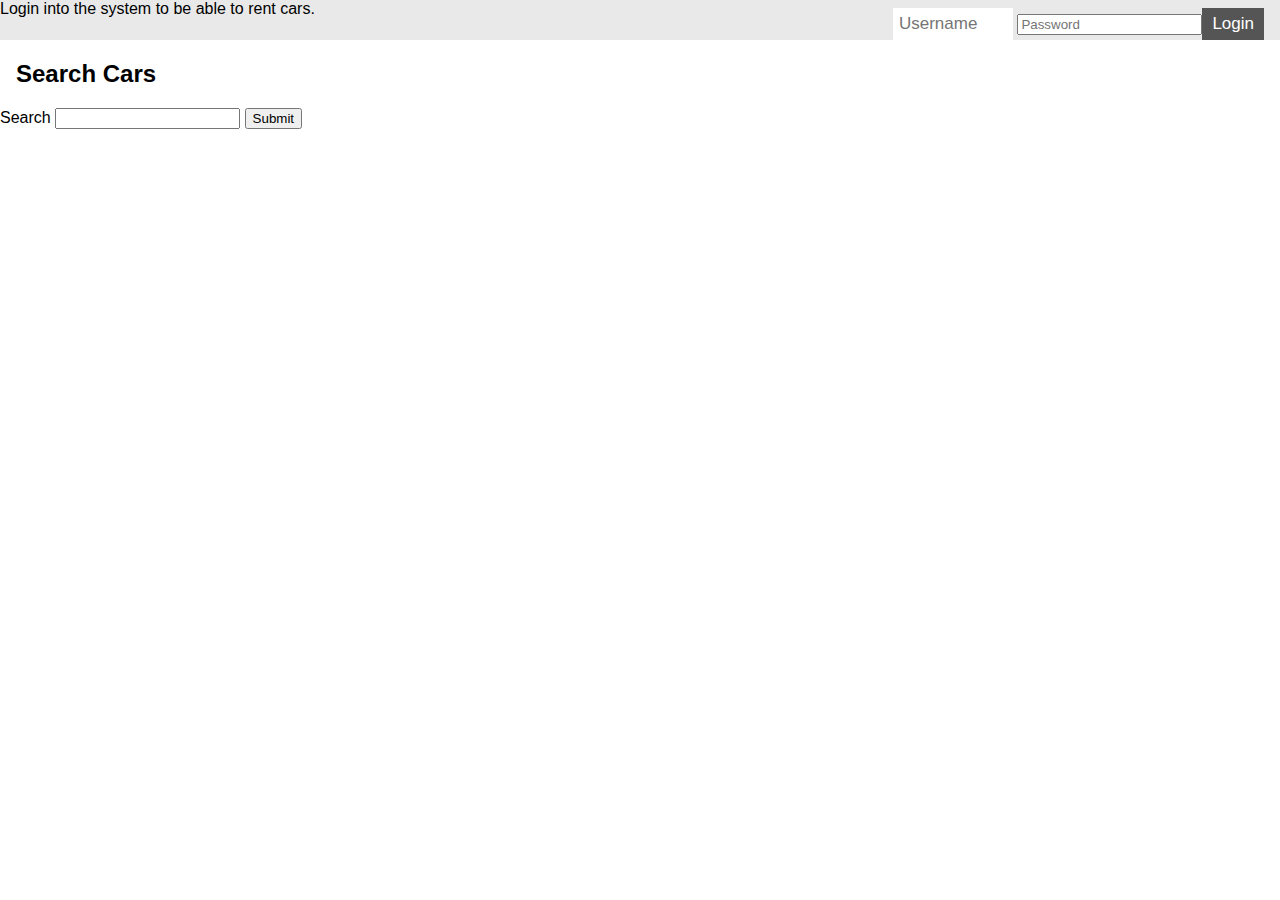
<file: lab4_CarFrontend/target/CarFrontEnd-1.0-SNAPSHOT/index.html>
<!DOCTYPE html>
<html>
<head>
<link rel="stylesheet" href="https://cdnjs.cloudflare.com/ajax/libs/font-awesome/4.7.0/css/font-awesome.min.css">
<style>
* {box-sizing: border-box;}

body {
  margin: 0;
  font-family: Arial, Helvetica, sans-serif;
}

.topnav {
  overflow: hidden;
  background-color: #e9e9e9;
}

.topnav a {
  float: left;
  display: block;
  color: black;
  text-align: center;
  padding: 14px 16px;
  text-decoration: none;
  font-size: 17px;
}

.topnav a:hover {
  background-color: #ddd;
  color: black;
}

.topnav a.active {
  background-color: #2196F3;
  color: white;
}

.topnav .login-container {
  float: right;
}

.topnav input[type=text] {
  padding: 6px;
  margin-top: 8px;
  font-size: 17px;
  border: none;
  width:120px;
}

.topnav .login-container button {
  float: right;
  padding: 6px 10px;
  margin-top: 8px;
  margin-right: 16px;
  background-color: #555;
  color: white;
  font-size: 17px;
  border: none;
  cursor: pointer;
}

.topnav .login-container button:hover {
  background-color: green;
}

@media screen and (max-width: 600px) {
  .topnav .login-container {
    float: none;
  }
  .topnav a, .topnav input[type=text], .topnav .login-container button {
    float: none;
    display: block;
    text-align: left;
    width: 100%;
    margin: 0;
    padding: 14px;
  }
  .topnav input[type=text] {
    border: 1px solid #ccc;  
  }
}
</style>
</head>
<body>

<div class="topnav">
  Login into the system to be able to rent cars.
  <div class="login-container">
    <form action="FrontEnd" method="post">
       <input type="hidden" name="pageName" value="login">
      <input type="text" placeholder="Username" name="username">
      <input type="password" placeholder="Password" name="psw">
      <button type="submit">Login</button>
    </form>
      
  </div>
</div>

<div style="padding-left:16px">
  <h2>Search Cars</h2> 
</div>
<form action="FrontEnd" method="post"> 
      <input type="hidden" name="pageName" value="search">
    Search
      <input type="text"  name="query">       
    <input type="submit">
        </form>
</body>

</html>
</file>
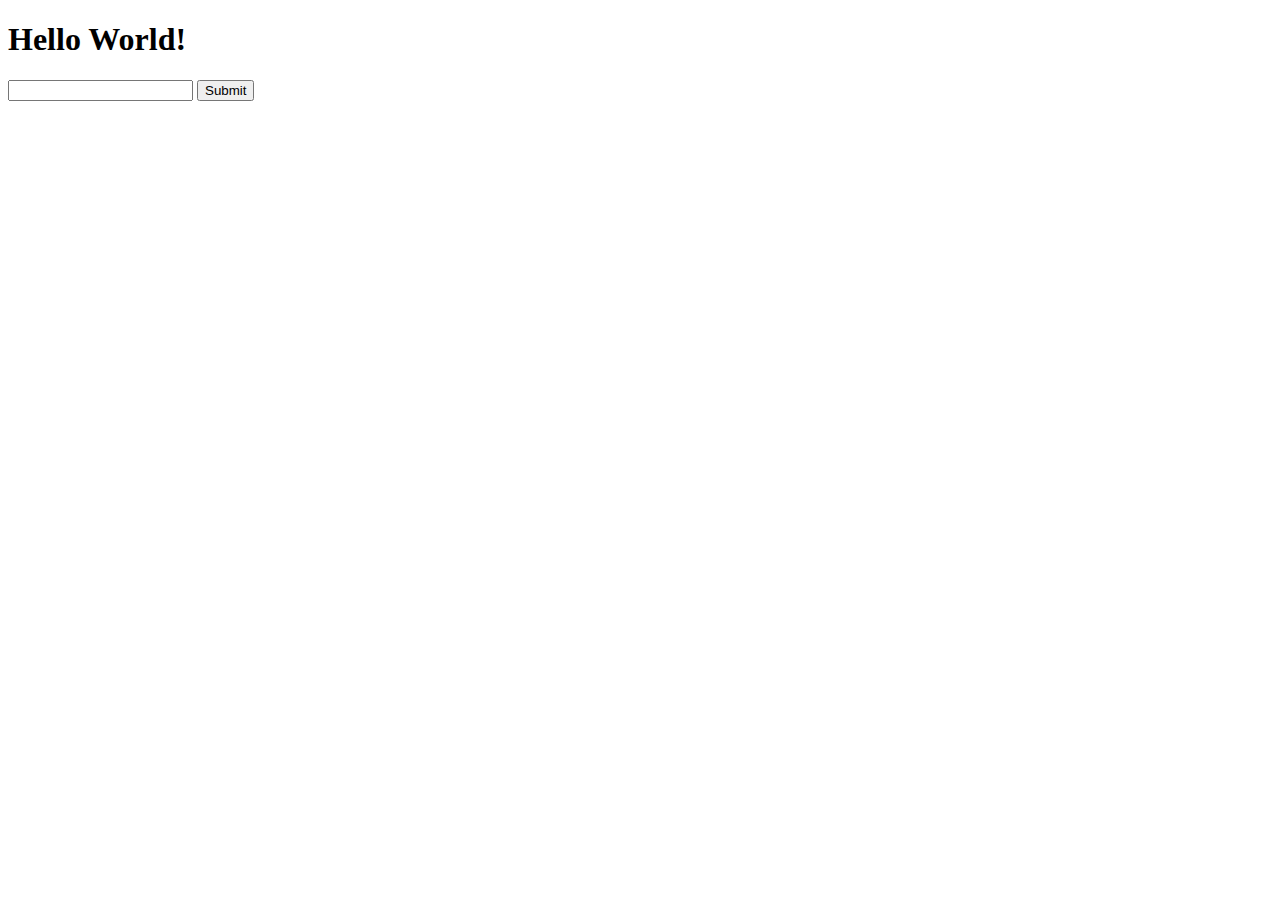
<file: lab4_CarSearch/target/CarSearch-1.0-SNAPSHOT/index.html>
<!DOCTYPE html>
<html>
    <head>
        <title>Start Page</title>
        <meta http-equiv="Content-Type" content="text/html; charset=UTF-8">
    </head>
    <body>
        <h1>Hello World!</h1>
        <form action="webresources/search" method="get"> 
            <input type="text" name="query">
        <input type="submit">
        </form>
        
    </body>
</html>
</file>
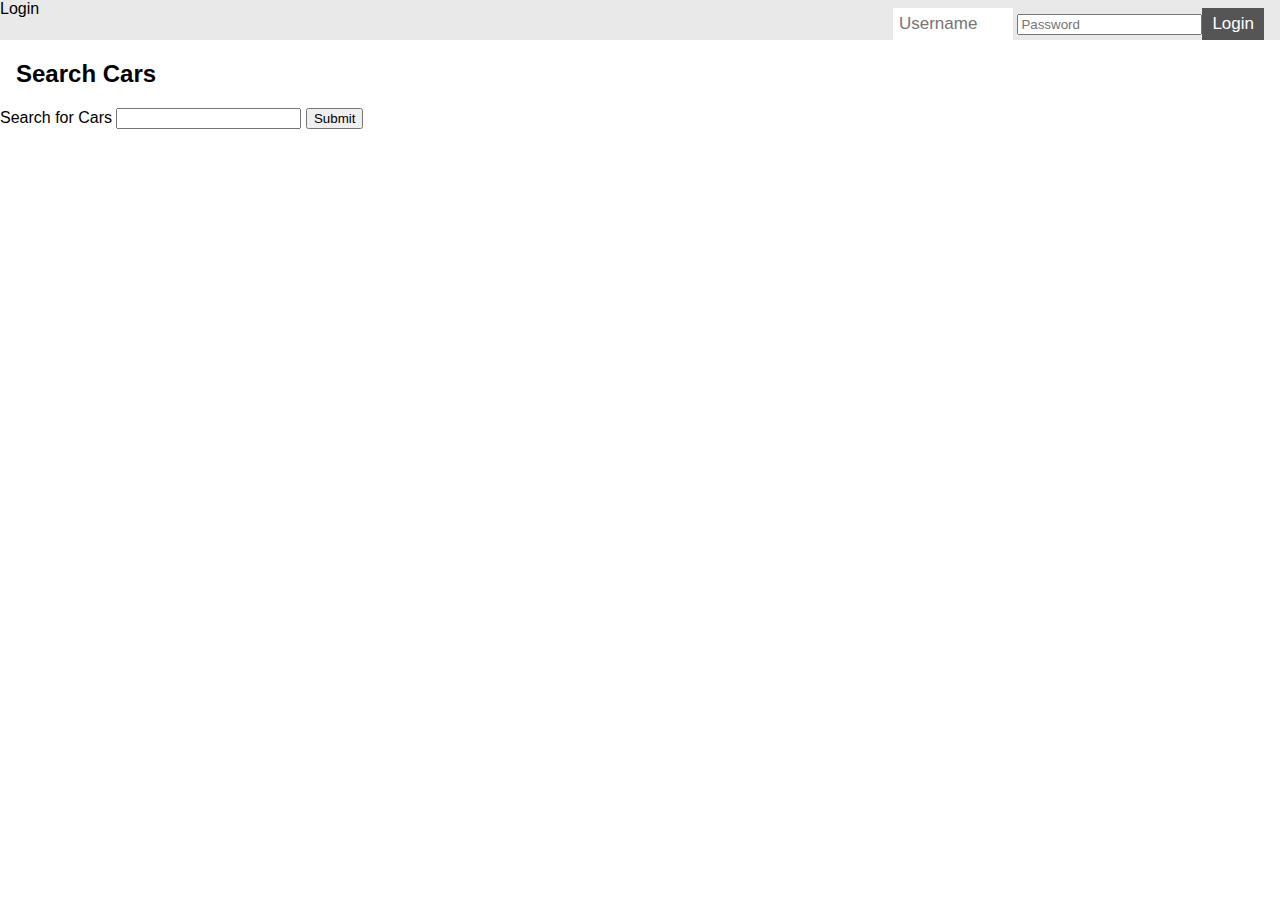
<file: lab5_FrontEnd/target/FrontEnd-1.0-SNAPSHOT/index.html>
<!DOCTYPE html>
<html>
<head>
<link rel="stylesheet" href="https://cdnjs.cloudflare.com/ajax/libs/font-awesome/4.7.0/css/font-awesome.min.css">
<style>
* {box-sizing: border-box;}

body {
  margin: 0;
  font-family: Arial, Helvetica, sans-serif;
}

.topnav {
  overflow: hidden;
  background-color: #e9e9e9;
}

.topnav a {
  float: left;
  display: block;
  color: black;
  text-align: center;
  padding: 14px 16px;
  text-decoration: none;
  font-size: 17px;
}

.topnav a:hover {
  background-color: #ddd;
  color: black;
}

.topnav a.active {
  background-color: #2196F3;
  color: white;
}

.topnav .login-container {
  float: right;
}

.topnav input[type=text] {
  padding: 6px;
  margin-top: 8px;
  font-size: 17px;
  border: none;
  width:120px;
}

.topnav .login-container button {
  float: right;
  padding: 6px 10px;
  margin-top: 8px;
  margin-right: 16px;
  background-color: #555;
  color: white;
  font-size: 17px;
  border: none;
  cursor: pointer;
}

.topnav .login-container button:hover {
  background-color: green;
}

@media screen and (max-width: 600px) {
  .topnav .login-container {
    float: none;
  }
  .topnav a, .topnav input[type=text], .topnav .login-container button {
    float: none;
    display: block;
    text-align: left;
    width: 100%;
    margin: 0;
    padding: 14px;
  }
  .topnav input[type=text] {
    border: 1px solid #ccc;  
  }
}
</style>
</head>
<body>

<div class="topnav">
  Login 
  <div class="login-container">
    <form action="FrontEnd" method="post">
       <input type="hidden" name="pageName" value="login"/>
      <input type="text" placeholder="Username" name="username">
      <input type="password" placeholder="Password" name="psw">
      <button type="submit">Login</button>
    </form>
      
  </div>
</div>

<div style="padding-left:16px">
  <h2>Search Cars</h2> 
</div>
<form action="FrontEnd" method="post"> 
      <input type="hidden" name="pageName" value="search"/>
    Search for Cars
      <input type="text"  name="query">       
    <input type="submit">
        </form>
</body>
</file>
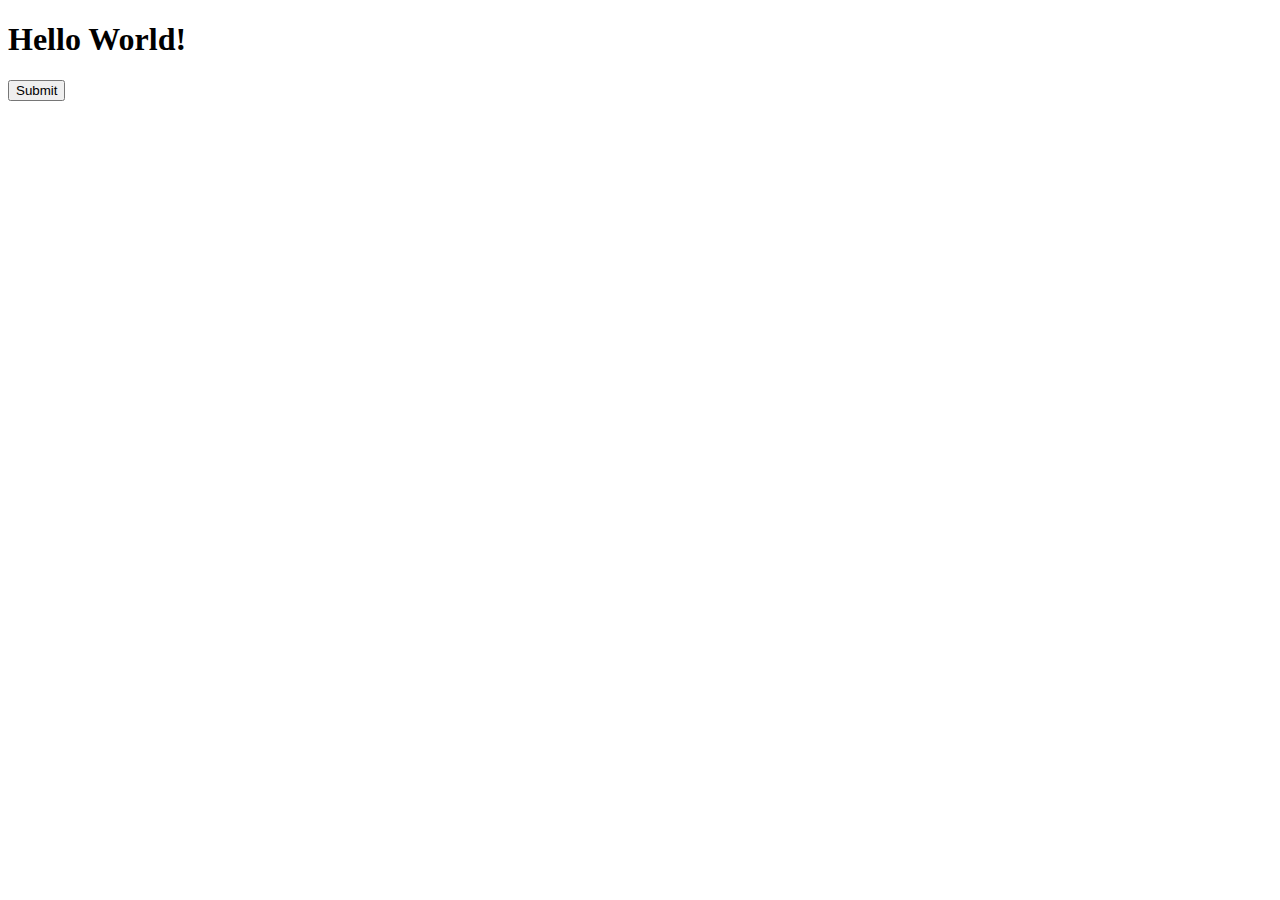
<file: lab5_SearchCars/src/main/webapp/index.html>
<!DOCTYPE html>
<html>
    <head>
        <title>Start Page</title>
        <meta http-equiv="Content-Type" content="text/html; charset=UTF-8">
    </head>
    <body>
        <h1>Hello World!</h1>
        <form action="webresources/search/BMW" method="get"> 
            <input type="submit">
        </form>
        
    </body>
</html>
</file>
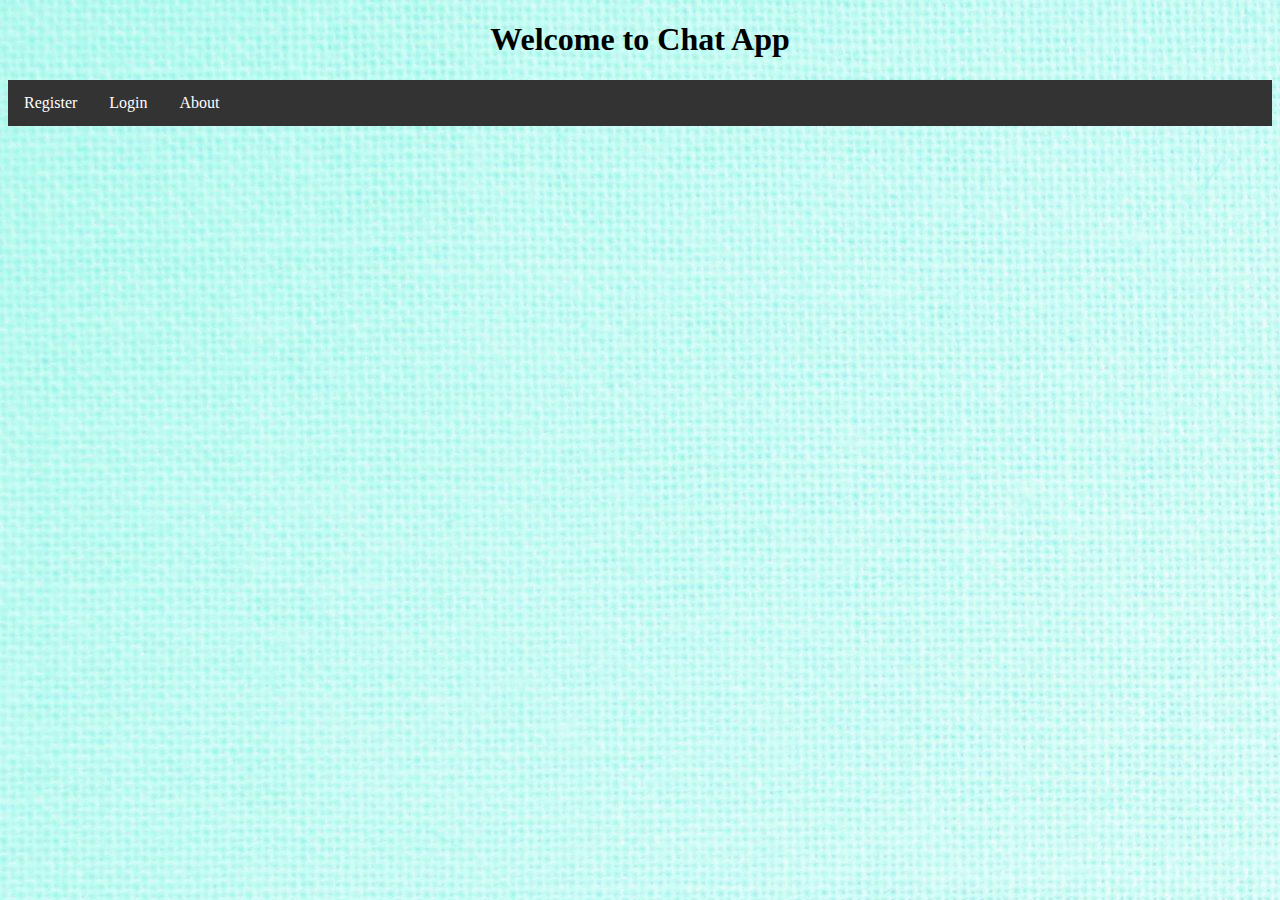
<file: coe692_lab2/Lab2Exc2Src/lab2prototype/target/lab2prototype-1.0-SNAPSHOT/index.html>
<!DOCTYPE html>
<html>
    <title>
        Chat Application
    </title>
    
    <header>
        <link rel="stylesheet" type="text/css" href="css/ourStyle.css">
    </header>
    
    <center><h1>Welcome to Chat App</h1></center>
    
    <body background="resources\Background.jpg">
        
    <body>
        
       
        <ul>
            <li><a href="jsp/register.jsp" class="active">Register</a></li>
            <li><a href="jsp/login.jsp" class="active">Login</a></li>
            <li><a href="jsp/about.jsp" class="active">About</a></li>
        </ul>
    
    </body>
</html>
</file>
<file: coe692_lab2/Lab2Exc2Src/lab2prototype/target/lab2prototype-1.0-SNAPSHOT/css/ourStyle.css>
/*
To change this license header, choose License Headers in Project Properties.
To change this template file, choose Tools | Templates
and open the template in the editor.
*/
/* 
    Created on : Feb 18, 2021, 3:13:06 PM
    Author     : student
*/

ul{
    list-style-type: none;
    margin: 0;
    padding: 0;
    overflow: hidden;
    background-color: #333;
}

li{
    float: left;
}

li a{
    display: inline-block;
    color: white;
    text-allign: center;
    padding: 14px 16px;
    text-decoration: none;
}

li a:hover {
    background-color: #111;
}

active{
    background-color: red;
}
</file>
